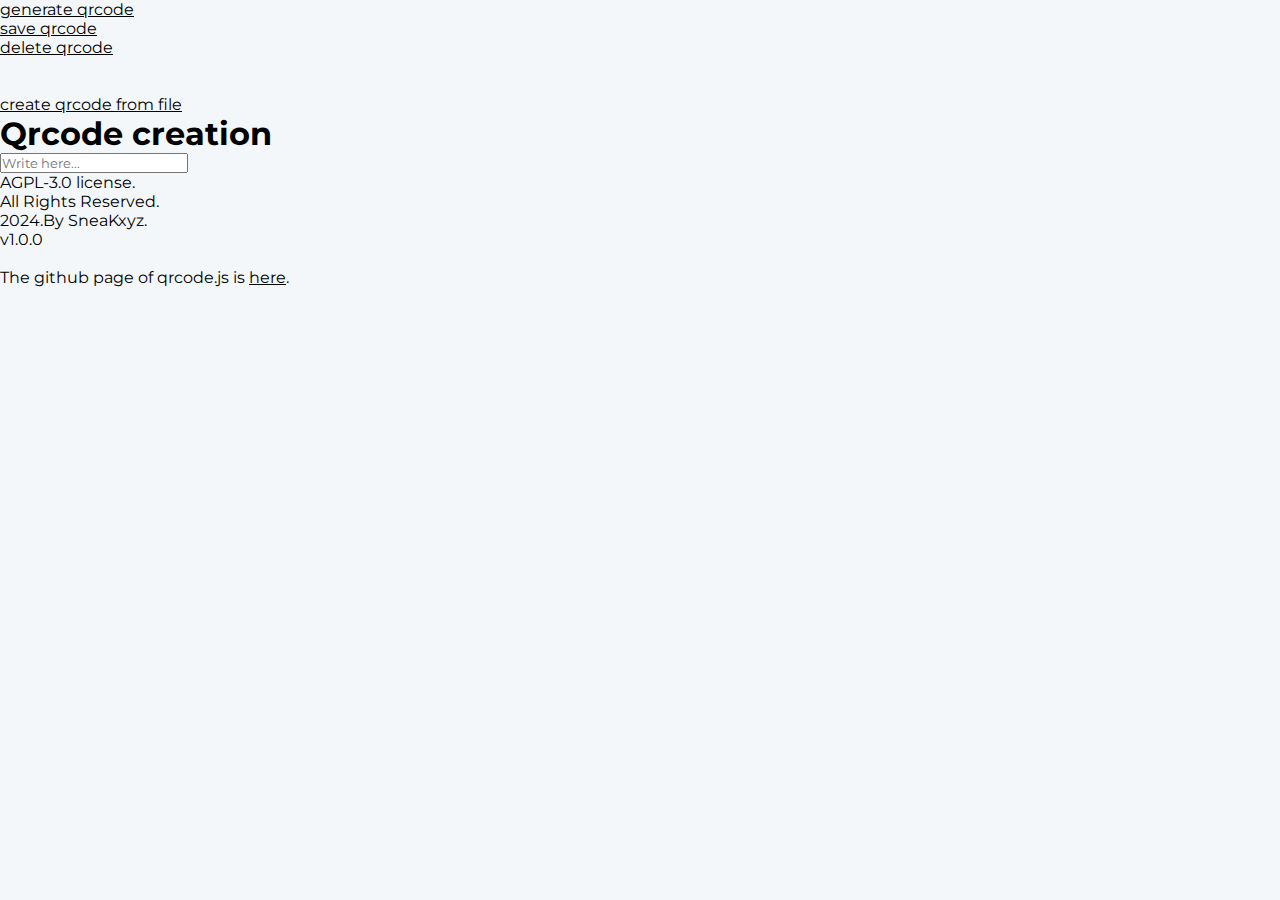
<file: sources/index.html>
<!DOCTYPE html>
<html lang="en">
  <head>
    <title>Qrcode Generator.By SneaKxyz</title>
    <meta charset="utf-8" name="viewport" content="width=device-width, initial-scale=1.0">
    <link rel="stylesheet" type="text/css" href="./css/style.css">
    <script src="./js/qrcode.js"></script>
    <script src="./js/script.js"></script>
  </head>

  <body>
    <main>
      <div class="qrcode_panel">
        <div class="side_menu_left">
          <section>
            <dl>
              <dt>
                <a href="#" id="generateQRLink">generate qrcode</a>
              </dt>
              <dt><a href="#" id="saveQrLink" class="disabled">save qrcode</a></dt>
              <dt><a href="#" id="removeInputLink" class="disabled">delete qrcode</a></dt>
              <br>
              <br>
              <dt>
                <a  href="#" id="fileSelectorLink">create qrcode from file</a>
                <input type="file" id="hiddenFileInput" style="display: none;">
              </dt>
            </dl>
          </section>
        </div>


        <div class="content">
          <div class="qrcode_frame">
            <section>
              <h1>Qrcode creation</h1>
    
              <div id="qrcode"></div>
    
            </section>
          </div>

          <div class="input">
            <section>
              <input type="text" id="fileNameDisplayInput" placeholder="Write here..." spellcheck="false">
            </section>
          </div>
        </div>

      </div>
    </main>

    <footer>
      <div class="credits">
        <p>AGPL-3.0 license.</p>
        <p>All Rights Reserved.</p>
        <p>2024.By SneaKxyz.</p>
        <p>v1.0.0</p>
        <br>
        <p>The github page of qrcode.js is <a href="https://github.com/davidshimjs/qrcodejs" target="_blank">here</a>.</p>
      </div>
    </footer>
  </body>
</html>
</file>
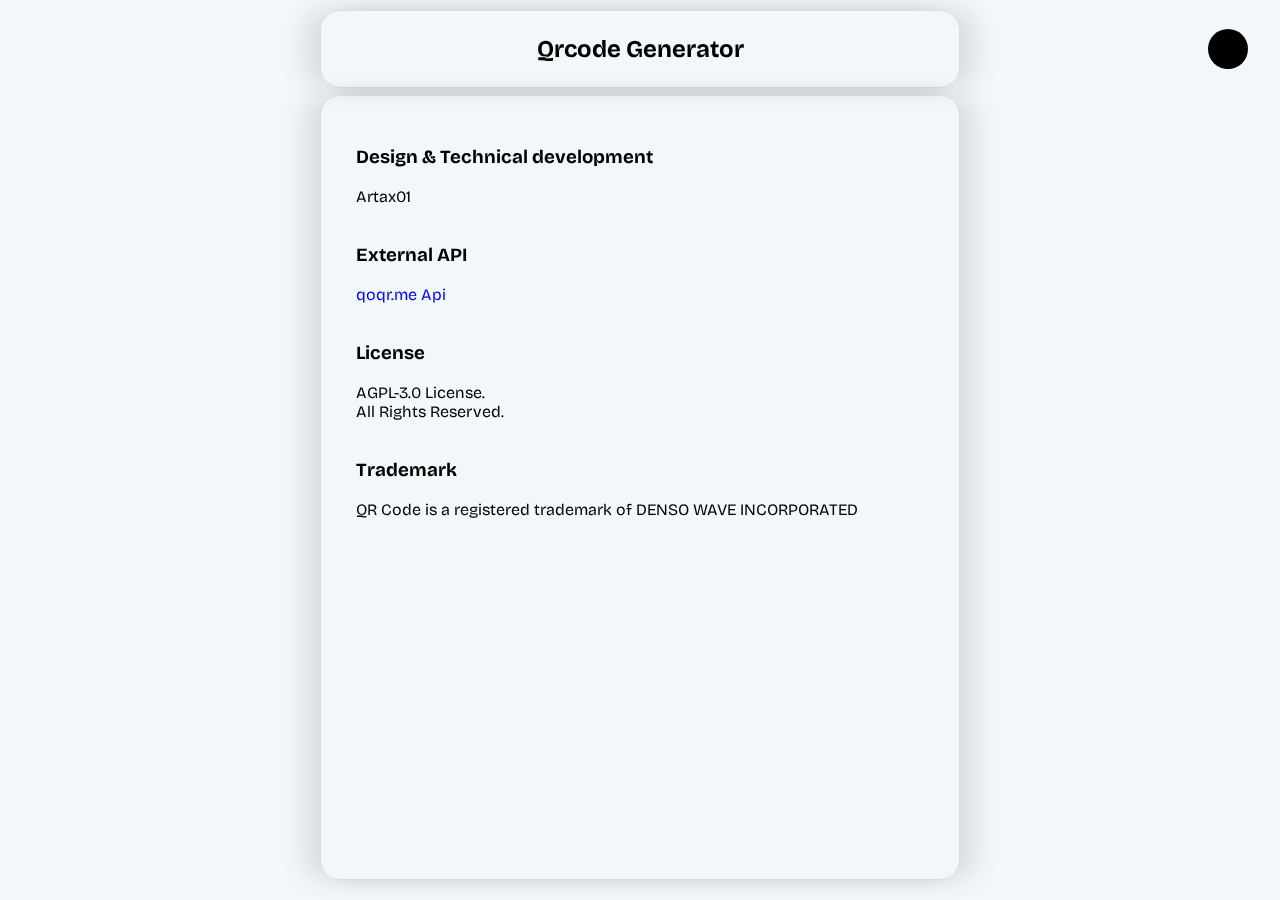
<file: sources/html/credits.html>
<!DOCTYPE html>
<html lang="en">

<head>
  <meta charset="utf-8">
  <meta name="viewport" content="width=device-width, initial-scale=1.0">
  <link rel="shortcut icon" href="../favicon.ico" type="image/x-icon">
  <link rel="stylesheet" type="text/css" href="../styles/style.css">
  <script src="../scripts/sideMenu.js"></script>
  <title>Qr-Gen.xyz - Generate qrcode.</title>
</head>

<body>
<div class="global_header">
  <!-- Navbar -->
  <div class="navbar">
    <h1><a href="../../index.html" title="Home">Qrcode Generator</a></h1>

    <div></div>
  </div>
  <!-- Burger-Menu -->
  <div id="burger-menu" title="Open Menu">
    <span></span>
  </div>
</div>

<div id="global_feed">
  <div class="text_zone">
    <h3>Design & Technical development</h3>
    <br>
    <p>Artax01</p>
    <br>
    <br>
    <h3>External API</h3>
    <br>
    <p><a href="https://goqr.me/api/">qoqr.me Api</a></p>
    <br>
    <br>
    <h3>License</h3>
    <br>
    <p>AGPL-3.0 License.</p>
    <p>All Rights Reserved.</p>
    <br>
    <br>
    <h3>Trademark</h3>
    <br>
    <p>QR Code is a registered trademark of DENSO WAVE INCORPORATED</p>
  </div>
</div>

<div class="global_menu">
  <div id="blur" class="blur"></div>

  <nav id="side_menu">
    <!-- dark mode btn -->
    <div class="darkMode" id="darkMode" title="Change Color">
      <svg xmlns="http://www.w3.org/2000/svg" fill="none" viewBox="0 0 24 24" stroke-width="1.5" stroke="currentColor" class="size-6 darkMode_icon"><path stroke-linecap="round" stroke-linejoin="round" d="M12 3v2.25m6.364.386-1.591 1.591M21 12h-2.25m-.386 6.364-1.591-1.591M12 18.75V21m-4.773-4.227-1.591 1.591M5.25 12H3m4.227-4.773L5.636 5.636M15.75 12a3.75 3.75 0 1 1-7.5 0 3.75 3.75 0 0 1 7.5 0Z" /></svg>
    </div>
    <!-- language btn -->
    <div id="languageBtn" title="Change Language">
      <p id="languageIcon">🇫🇷</p>
    </div>

    <div class="nav_info">
      <a href="../../index.html">Home</a>
      <a href="https://github.com/Artax01" target="_blank" id="creator">@Artax01</a>
      <a href="https://github.com/Artax01/qrcode-generator-website" target="_blank">Github Project</a>
      <a href="./credits.html">Credits</a>
    </div>
  </nav>
</div>

</body>
</html>
</file>
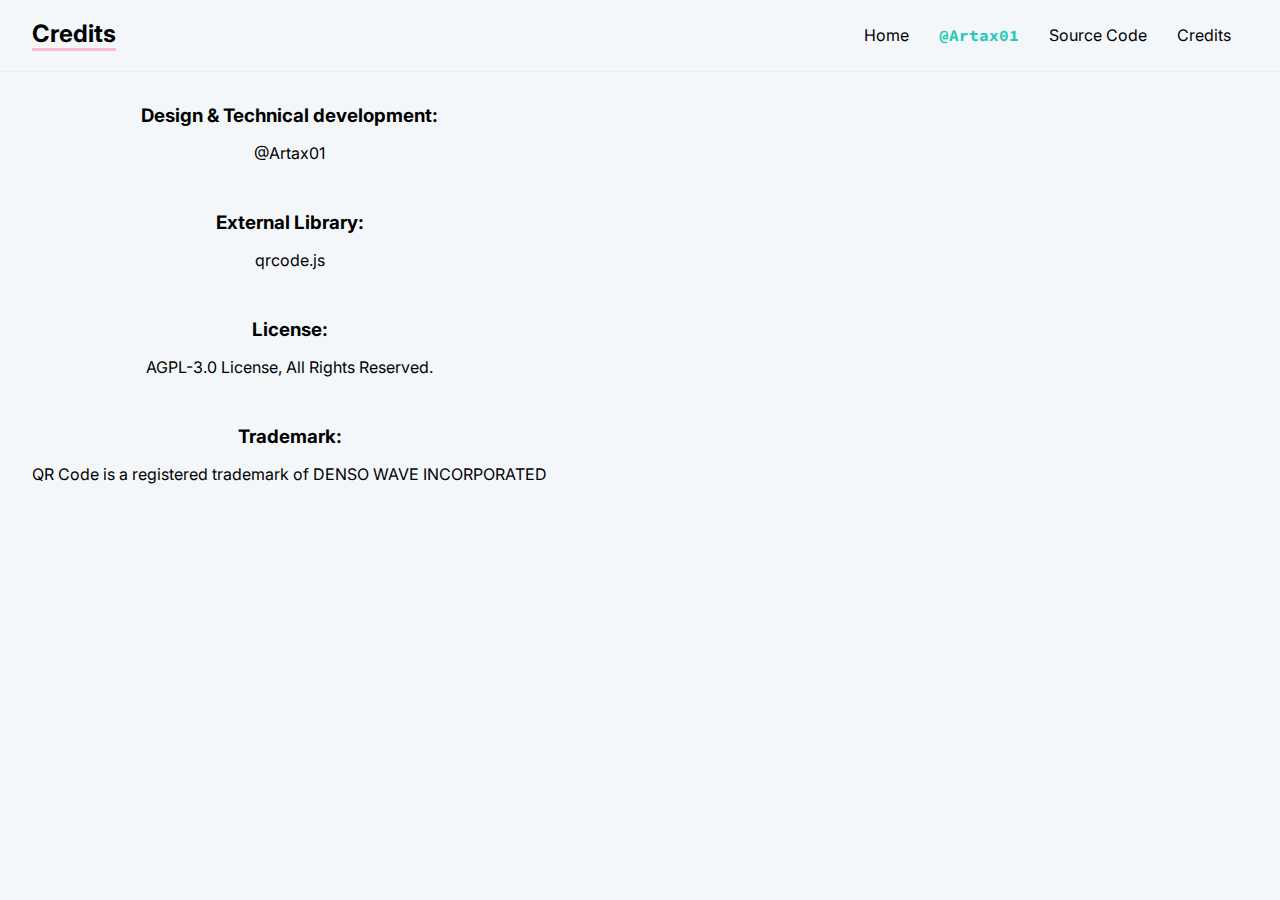
<file: src/pages/credits.html>
<!DOCTYPE html>
<html lang="en">

<head>
    <meta charset="utf-8">
    <meta name="viewport" content="width=device-width, height=device-height, user-scalable=no, initial-scale=1.0, maximum-scale=1.0, minimum-scale=1.0">
    <meta http-equiv="cleartype" content="on">
    <title>Generate qrcode - Credits</title>
    <link rel="shortcut icon" type="image/jpeg" href="../assets/favicon.png">
    <!-- android -->
    <meta name="mobile-web-app-capable" content="yes">
    <link rel="apple-touch-icon" href="./src/assets/favicon.png">
    <meta name="apple-mobile-web-app-capable" content="yes">
    <meta name="apple-mobile-web-app-title" content="Qrcode">
    <meta name="apple-mobile-web-app-status-bar-style" content="black-translucent">
    <link rel="apple-touch-startup-image" href="../assets/favicon.png">
    <!-- styles -->
    <link rel="stylesheet" type="text/css" href="../styles/style.css">
</head>

<body>
<div id="global_header">
    <div class="navbar">
        <h1 class="unselectable">
            <a href="../../index.html" title="Home">Credits</a>
            <span></span>
        </h1>

        <div></div>

        <div id="navbar_links">
            <div class="_container burgerMenu">
                <div id="burger-menu" title="Open Menu">
                    <span></span>
                
                    <ul>
                        <li><a href="../../index.html" class="unselectable" title="Go Home">Home</a></li>
                        <li><a href="https://github.com/Artax01" class="unselectable" target="_blank" id="creator" title="See on github">@Artax01</a></li>
                        <li><a href="https://github.com/Artax01/qrcode-generator-website" class="unselectable" target="_blank" title="See Project">Source Code</a></li>
                        <li><a href="./credits.html" class="unselectable" title="Show Credits">Credits</a></li>
                    </ul>
                </div>
            </div>

            <!-- <div class="_container connexion">
                <div id="connexionBtn" title="Connexion">
                    <a href="#" class="unselectable">Connexion</a>
                </div>
            </div> -->
        </div>
    </div>
</div>

<div id="global_feed">
  <div style="display: flex; flex-direction: column; gap: 3rem; padding: 2rem 2rem 0 2rem;">
    <div style="display: flex; flex-direction: column; gap: 1rem; align-items: center; text-align: center;">
        <h3>Design & Technical development: </h3>
        <p>@Artax01</p>
    </div>
    <div style="display: flex; flex-direction: column; gap: 1rem; align-items: center; text-align: center;">
        <h3>External Library: </h3>
        <p>qrcode.js</p>
    </div>
    <div style="display: flex; flex-direction: column; gap: 1rem; align-items: center; text-align: center;">
        <h3>License: </h3>
        <p>AGPL-3.0 License, All Rights Reserved.</p>
    </div>
    <div style="display: flex; flex-direction: column; gap: 1rem; align-items: center; text-align: center;">
        <h3>Trademark: </h3>
        <p>QR Code is a registered trademark of DENSO WAVE INCORPORATED</p>
    </div>
  </div>
</div>

<div class="global_menu">
    <div id="blur" class="blur"></div>

    <nav id="side_menu">
        <div class="nav_header">
            <p class="nav_header_title">Hello User !</p>
            <div id="languageBtn" title="Change Language">
                <p id="languageIcon" class="unselectable">🇫🇷</p>
            </div>
            <div class="nav_header_stats">                  
                <div class="stats_items_container">
                    <div>
                        <svg xmlns="http://www.w3.org/2000/svg" fill="none" viewBox="0 0 24 24" stroke-width="1.5" stroke="currentColor" class="size-6"><path stroke-linecap="round" stroke-linejoin="round" d="M21.75 17.25v-.228a4.5 4.5 0 0 0-.12-1.03l-2.268-9.64a3.375 3.375 0 0 0-3.285-2.602H7.923a3.375 3.375 0 0 0-3.285 2.602l-2.268 9.64a4.5 4.5 0 0 0-.12 1.03v.228m19.5 0a3 3 0 0 1-3 3H5.25a3 3 0 0 1-3-3m19.5 0a3 3 0 0 0-3-3H5.25a3 3 0 0 0-3 3m16.5 0h.008v.008h-.008v-.008Zm-3 0h.008v.008h-.008v-.008Z" /></svg>
                        <div class="stats_item">
                            <p id="stats_counter" class="stats_num unselectable">0</p>
                            <p class="stats_desc unselectable">generated</p>
                        </div>
                    </div>
                    <div>
                        <svg xmlns="http://www.w3.org/2000/svg" fill="none" viewBox="0 0 24 24" stroke-width="1.5" stroke="currentColor" class="size-6"><path stroke-linecap="round" stroke-linejoin="round" d="M3 16.5v2.25A2.25 2.25 0 0 0 5.25 21h13.5A2.25 2.25 0 0 0 21 18.75V16.5M16.5 12 12 16.5m0 0L7.5 12m4.5 4.5V3" /></svg>                          
                        <div class="stats_item">
                            <p id="stats_download" class="stats_num unselectable">0</p>
                            <p class="stats_desc unselectable">downloaded</p>
                        </div>
                    </div>
                </div>
            </div>
        </div>

        <div class="nav_info">
            <div class="nav_info_container" title="Home">
                <svg xmlns="http://www.w3.org/2000/svg" fill="none" viewBox="0 0 24 24" stroke-width="1.5" stroke="currentColor" class="size-6"><path stroke-linecap="round" stroke-linejoin="round" d="m2.25 12 8.954-8.955c.44-.439 1.152-.439 1.591 0L21.75 12M4.5 9.75v10.125c0 .621.504 1.125 1.125 1.125H9.75v-4.875c0-.621.504-1.125 1.125-1.125h2.25c.621 0 1.125.504 1.125 1.125V21h4.125c.621 0 1.125-.504 1.125-1.125V9.75M8.25 21h8.25" /></svg> 
                <a href="../../index.html">Home</a>
            </div>
            <div class="nav_info_container">
                <svg xmlns="http://www.w3.org/2000/svg" fill="none" viewBox="0 0 24 24" stroke-width="1.5" stroke="currentColor" class="size-6"><path stroke-linecap="round" stroke-linejoin="round" d="M19.5 14.25v-2.625a3.375 3.375 0 0 0-3.375-3.375h-1.5A1.125 1.125 0 0 1 13.5 7.125v-1.5a3.375 3.375 0 0 0-3.375-3.375H8.25m0 12.75h7.5m-7.5 3H12M10.5 2.25H5.625c-.621 0-1.125.504-1.125 1.125v17.25c0 .621.504 1.125 1.125 1.125h12.75c.621 0 1.125-.504 1.125-1.125V11.25a9 9 0 0 0-9-9Z" /></svg>
                <a href="./docs.html">Documentation</a>
            </div>
            <div class="nav_info_container">
                <svg xmlns="http://www.w3.org/2000/svg" fill="none" viewBox="0 0 24 24" stroke-width="1.5" stroke="currentColor" class="size-6"><path stroke-linecap="round" stroke-linejoin="round" d="M3.75 4.875c0-.621.504-1.125 1.125-1.125h4.5c.621 0 1.125.504 1.125 1.125v4.5c0 .621-.504 1.125-1.125 1.125h-4.5A1.125 1.125 0 0 1 3.75 9.375v-4.5ZM3.75 14.625c0-.621.504-1.125 1.125-1.125h4.5c.621 0 1.125.504 1.125 1.125v4.5c0 .621-.504 1.125-1.125 1.125h-4.5a1.125 1.125 0 0 1-1.125-1.125v-4.5ZM13.5 4.875c0-.621.504-1.125 1.125-1.125h4.5c.621 0 1.125.504 1.125 1.125v4.5c0 .621-.504 1.125-1.125 1.125h-4.5A1.125 1.125 0 0 1 13.5 9.375v-4.5Z" /><path stroke-linecap="round" stroke-linejoin="round" d="M6.75 6.75h.75v.75h-.75v-.75ZM6.75 16.5h.75v.75h-.75v-.75ZM16.5 6.75h.75v.75h-.75v-.75ZM13.5 13.5h.75v.75h-.75v-.75ZM13.5 19.5h.75v.75h-.75v-.75ZM19.5 13.5h.75v.75h-.75v-.75ZM19.5 19.5h.75v.75h-.75v-.75ZM16.5 16.5h.75v.75h-.75v-.75Z" /></svg>
                 <a>My QRCode</a> 
            </div>
            <div class="nav_info_container">
                <svg xmlns="http://www.w3.org/2000/svg" fill="none" viewBox="0 0 24 24" stroke-width="1.5" stroke="currentColor" class="size-6"><path stroke-linecap="round" stroke-linejoin="round" d="M14.25 9.75 16.5 12l-2.25 2.25m-4.5 0L7.5 12l2.25-2.25M6 20.25h12A2.25 2.25 0 0 0 20.25 18V6A2.25 2.25 0 0 0 18 3.75H6A2.25 2.25 0 0 0 3.75 6v12A2.25 2.25 0 0 0 6 20.25Z" /></svg>                  
                <a href="https://github.com/Artax01/qrcode-generator-website" class="unselectable" target="_blank" title="See Project">Source Code</a>
            </div>
            <div class="nav_info_container">
                <svg xmlns="http://www.w3.org/2000/svg" fill="none" viewBox="0 0 24 24" stroke-width="1.5" stroke="currentColor" class="size-6"><path stroke-linecap="round" stroke-linejoin="round" d="m11.25 11.25.041-.02a.75.75 0 0 1 1.063.852l-.708 2.836a.75.75 0 0 0 1.063.853l.041-.021M21 12a9 9 0 1 1-18 0 9 9 0 0 1 18 0Zm-9-3.75h.008v.008H12V8.25Z" /></svg>                  
                <a href="./src/pages/credits.html" class="unselectable" title="Show Credits">Credits</a>
            </div>
            <div class="nav_info_container">
                <hr>
            </div>
            <div class="nav_info_container">
                <svg xmlns="http://www.w3.org/2000/svg" fill="none" viewBox="0 0 24 24" stroke-width="1.5" stroke="currentColor" class="size-6"><path stroke-linecap="round" stroke-linejoin="round" d="M13.5 6H5.25A2.25 2.25 0 0 0 3 8.25v10.5A2.25 2.25 0 0 0 5.25 21h10.5A2.25 2.25 0 0 0 18 18.75V10.5m-10.5 6L21 3m0 0h-5.25M21 3v5.25" /></svg>                  
                <a href="https://github.com/Artax01" class="unselectable" target="_blank" id="creator">@Artax01</a>
            </div>
        </div>
  </nav>
</div>

<!-- scripts -->
<script src="../scripts/root.js"></script>

</body>
</html>
</file>
<file: sources/css/style.css>
@import url('https://fonts.googleapis.com/css2?family=Montserrat:ital,wght@0,100..900;1,100..900&display=swap');
@import url('https://fonts.googleapis.com/css2?family=Source+Code+Pro:ital,wght@0,200..900;1,200..900&display=swap');





/* ################################################################## */





*, *::before, *::after {
  box-sizing: border-box;
  margin: 0;
  padding: 0;
  color: var(--text-color);
  font-family: var(--font);
  transition: background 0.3s ease-in-out;
}

html, body {
  min-width: 265px;
  min-height: 775px;
  overflow-y: hidden;
  overflow-x: hidden;
}

body {
  background: var(--bg-1);
  max-height: 100vh;
  -webkit-animation: fadein 2s; /* Safari, Chrome and Opera > 12.1 */
    -moz-animation: fadein 2s; /* Firefox < 16 */
      -ms-animation: fadein 2s; /* Internet Explorer */
        -o-animation: fadein 2s; /* Opera < 12.1 */
          animation: fadein 2s;
}





/* ################################################################## */





:root {
  --font: "Montserrat", sans-serif !important;
  --font-code: "Source Code Pro", sans-serif !important;

  --text-color: #000; /* main text color */
  --text-color-2: #F3F7FA;
  --light-dark: rgba(0,0,0,.3); /* light dark color */

  --bg-1: #F3F7FA; /* main background */
  --bg-2: #fff; /* second background */
  --bg-3: #000; /* burger menu background */
  --bg-blur: var(--light-dark);

  --spacing-7: 7px;
  --spacing-10: 10px;
  --spacing-15: 15px;

  --border: #E3ECF2; /* main border */
  --border-2: rgba(183, 195, 210, 0.5); /* message input focus */
  --border-3: rgba(183, 195, 210, 0.75); /* message input focus border */
  --burger-menu-line: #fff;

  --selected-border-color:rgba(0,0,0,.25);
  --special-text: rgb(40, 200, 184); /* code text color */
  --special-text-hover: rgb(36, 175, 161); /* hover code text color */
  --light-soft-shadow: rgba(255,255,255,0.10) 0px 5px 30px; /* light soft shadow */
  --dark-soft-shadow: var(--light-dark) 0px 5px 30px; /* dark soft shadow */

  /* ---------CONSTANT---------- */
  --scrollbar-color: #000;
  --selection-color: hsla(340, 100%, 75%, 0.5);
  --send-button: #007bff;
  --send-button-hover: #0056b3;
}

.dark_theme {
  --text-color: #F3F7FA; /* main text color */
  --text-color-2: #000;
  --light-dark: var(--border); /* light dark color (invert) */

  --bg-1: #100F14; /* main background */
  --bg-2: #1C1B20; /* second background */
  --bg-3: rgba(255,255,255,1); /* burger menu background */
  --bg-blur: rgba(255,255,255,.3);

  --border: rgba(183, 195, 210, 0.4); /* dark border  */
  --border-2: #333237; /* light border */
  --burger-menu-line: #000;

  --selected-border-color:rgba(255,255,255,.75);
  --special-text: turquoise; /* code text color */
  --special-text-hover: rgb(49, 145, 136); /* hover code text color */
  --light-soft-shadow: rgba(255,255,255,.06) 0px 5px 30px; /* dark soft shadow (invert) */
  --dark-soft-shadow: rgba(255,255,255,0.1) 0px 5px 30px; /* light soft shadow (invert) */
}





/* ################################################################## */





.row_container {
  display: flex;
  flex-direction: row;
  width: 100%;
}








.global_header {
  display: flex;
  padding: var(--spacing-10);
}

.navbar, #main {
  max-width: 50% !important;
  margin-left: auto !important;
  margin-right: auto !important;
}





/* ################################################################## */





/* ###################################################### */
/* ##  ##   ##  ####  ##     ## #####   ####  #####    ## */
/* ##  ###  ## ##  ##  ##   ##  ##  ## ##  ## ##  ##   ## */
/* ##  ## # ## ######   ## ##   #####  ###### #####    ## */
/* ##  ##  ### ##  ##    ###    ##  ## ##  ## ##  ##   ## */
/* ##  ##   ## ##  ##     #     #####  ##  ## ##   ##  ## */
/* ###################################################### */





/* ################################################################## */





.navbar {
  position: fixed;
  display: flex;
  left: 0;
  right: 0;
  width: 100%;
  margin-left: auto;
  margin-right: auto;
  max-width: 95%;
  padding: 1.5rem 2rem;
  align-items: center;
  justify-content: center;
  border: var(--border-2) solid 1px;
  border-radius: 20px;
  background: none;
  box-shadow: var(--dark-soft-shadow);
  transition: .3s;
}

.navbar h1 {
  background: transparent;
  margin-left: 0;
  transition: 0.3s ease;
  font-size: x-large;
}

.navbar h1 a {
  text-decoration: none;
}


#burger-menu {
  display: flex;
  position: fixed;
  top: 1.8rem;
  right: 2rem;
  width: 2.5rem;
  height: 2.5rem;
  background: var(--bg-3);
  border-radius: 40px;
  cursor: pointer;
  z-index: 5000;
}

#burger-menu span {
  display: block;
  position: absolute;
  top: 50%;
  left: 0.75rem;
  width: 1rem;
  height: 0.125rem;
  background: var(--burger-menu-line);
  border-radius: 100px;
  transition: .3s ease-in-out;
}

#burger-menu span::before, #burger-menu span::after {
  content: '';
  position: absolute;
  width: 100%;
  height: 100%;
  border-radius: 100px;
  background: var(--burger-menu-line);
  transition: .3s ease-in-out;
}

#burger-menu span::before {
  transform: translateY(-5px);
}

#burger-menu span::after {
  transform: translateY(5px);
}

/* APRES AVOIR CLICKÉ (ANIMATION) */

#burger-menu:hover {
  background: var(--selected-border-color);
}

#burger-menu.active span {
  background: transparent;
}

#burger-menu.active span::before {
  transform: translateX(-2px) translateY(0px) rotateZ(45deg);
  width: 125%;
}

#burger-menu.active span::after {
  transform: translateX(-2px) translateY(0px) rotateZ(-45deg);
  width: 125%;
}





/* ################################################################## */





.search {
  position: fixed;
  display: flex;
  bottom: var(--spacing-15);
  left: 0;
  right: 0;
  width: 100%;
  padding: 7px 10px;
  margin-left: auto;
  margin-right: auto;
  max-width: 44%;
  align-items: center;
  gap: var(--spacing-10);
  border: var(--border-2) solid 1px;
  border-radius: 40px;
  background:  none;
  box-shadow: var(--dark-soft-shadow);
  backdrop-filter: blur(30px);
  -webkit-backdrop-filter: blur(30px);
  transition: .3s;
  transform: scale(1.15);
}

.file-select-btn {
  border: none;
  background: none;
  cursor: pointer;
}

.file-select-btn svg {
  height: 22px;
  margin-left: 5px;
  background: transparent;
  transition: .2s;
}

.file-select-btn svg:hover {
  transform: scale(0.90);
}

.message-input {
  padding: var(--spacing-10);
  width: 100%;
  border-radius: var(--spacing-15);
  text-decoration: none;
  border: 1px solid var(--border);
  background: none;
  transition: .3s;
}

.message-input:focus {
  border-color: var(--border-3);
  outline: none;
}

.send-btn {
  display: flex;
  align-items: center;
  height: 34px;
  padding: 0 var(--spacing-15);
  border-radius: var(--spacing-15);
  border: none;
  color: var(--static-neutral);
  background-color: var(--send-button);
  box-shadow: var(--dark-soft-shadow);
  cursor: pointer;
}

.send-btn:hover {
  background-color: var(--send-button-hover);
}

.send-btn img {
  background: transparent;
  height: var(--spacing-15);
  filter: invert();
}





/* ################################################################## */





#main {
  position: fixed;
  display: flex;
  top: calc(85px + var(--spacing-15));
  left: 0;
  right: 0;
  width: 100%;
  height: calc(100% - 20px - 78px - 63px - 30px);
  padding: 20px;
  margin-left: auto;
  margin-right: auto;
  max-width: 95%;
  align-content: center;
  flex-direction: column;
  justify-content: center;
  border-radius: 20px;
  border: var(--border-2) solid 1px;
  background: none;
  overflow-y: scroll;
  box-shadow: var(--dark-soft-shadow);
  transition: .3s;
}

#main.active {
  justify-content: normal;
}

#tagContainer {
  display: flex;
  flex-direction: row;
  margin: var(--spacing-15) var(--spacing-10);
  margin-bottom: 0;
  gap: var(--spacing-10	);
  font-size: 13px;
  font-weight: 500;
  transition: .3s;
  transform: scale(0);
}

#tagContainer.visible {
  transform: scale(1);
}

#versionTag, #githubTag, #latestTag {
  padding: 5px var(--spacing-10);
  height: fit-content;
  width: fit-content;
  border-radius: 20px;
  color: var(--light-dark);
  border: var(--text-color-2) solid 3px;
  outline: var(--light-dark) solid 1px;
  align-content: center;
  box-shadow: var(--dark-soft-shadow);
  transition: .3s;
}

#versionTag {
  background: yellowgreen;
}

#githubTag {
  background: #42DAC1;
}

#latestTag {
  background: #d7a2b2;
}

.status-msg {
  display: flex;
  flex-direction: column;
  text-align: center;
  margin: 0 10%;
  padding: var(--spacing-15);
  gap: var(--spacing-7);
  opacity: 0.45;
  transition: .3s;
}

.status-msg.active {
  text-align: left;
  opacity: 1;
  font-weight: 700;
  font-size: 24px;
  margin-left: 5px;
  transform: translateY(0px);
  transition: .3s ease-in-out;
}





/* ################################################################## */





/* ###################################### */
/* ##    #####  ####  #####   #####    ## */
/* ##   ##     ##  ## ##  ##  ##  ##   ## */
/* ##  ##      ###### #####   ##   ##  ## */
/* ##  ##      ##  ## ##  ##  ##  ##   ## */
/* ##    ##### ##  ## ##   ## #####    ## */
/* ###################################### */





/* ################################################################## */





.card-container {
  visibility: hidden;
  display: flex;
  flex-direction: column;
  margin: var(--spacing-10);
  gap: var(--spacing-10);
  opacity: 0;
  transition: .2s;
}

.card-container.visible {
  visibility: visible;
  transform: translateY(-4px);
  opacity: 1;
  transition: .2s;
}

.card {
  display: flex;
  flex-direction: row;
  padding: 0 .5rem;
  border: 1px solid var(--border);
  border-radius: 15px;
  gap: 20px;
  background: var(--bg-2);
  box-shadow: var(--light-soft-shadow);
  transform: scale(0);
  transition: .3s;
}

.card.visible {
  transform: scale(1);
}

.qrcode {
  padding: var(--spacing-10);
  cursor: pointer;
}

.qrcode canvas {
  display: none;
}

.qrcode img {
  height: 50px;
  width: 50px;
}

.qrcode_info {
  width: 100%;
  padding-top: 5px;
  background: transparent;
  text-overflow: ellipsis;
  overflow: hidden;
}

.qrcode_info p {
  background: transparent;
}

#name {
  text-overflow: ellipsis;
  overflow: hidden;
}

#size {
  font-weight: bold;
}

#date_time {
  font-size: 15px;
  font-family: var(--font-code);
  opacity: 0.75;
}

.optionsBtn {
  display: flex;
  margin-left: var(--spacing-10);
  align-items: center;
}

.optionsBtn svg {
  height: 20px;
  margin: var(--spacing-10);
  background: transparent;
  cursor: pointer;
  transition: .2s;
}

.optionsBtn svg:hover {
  transform: scale(0.90);
}

.trash_icon:hover {
  box-shadow: rgba(255,0,0,.35) 0px 5px 30px;
}





/* ################################################################## */





/* ################################################################## */
/* ##  ###   ### ###### ##   ## ##   ##    ######  ###### #####    ## */
/* ##  ## # # ## ##     ###  ## ##   ##        ##  ##    ##    ##  ## */
/* ##  ## ### ## ###### ## # ## ##   ##      ##   ##    ###     #  ## */
/* ##  ##     ## ##     ##  ### ##   ##     ##    ##    ##     ##  ## */
/* ##  ##     ## ###### ##   ##  #####     ##      ###### #####    ## */
/* ################################################################## */





/* ################################################################## */





.optMenu {
  position: fixed;
  width: 100%;
  height: 100%;
  bottom: 0;
  left: 0;
  padding: 35px;
  padding-top: 100px;
  max-width: 25%;
  margin-left: auto;
  margin-right: auto;
  background: transparent;
  overflow-x: hidden;
  overflow-y: hidden;
  transform: scale(0);
  transition: .3s;
}

.optMenu.active {
  transform: scale(1);
}

.optForeground {
  position: relative;
  width: 100%;
  height: calc(100% - 60px);
  padding: var(--spacing-10);
  border: var(--border-2) solid 1px;
  border-radius: 20px;
  background: none;
  box-shadow: var(--dark-soft-shadow);
  backdrop-filter: blur(20px);
  -webkit-backdrop-filter: blur(20px);
  z-index: 1;
  transition: .3s;
}

.optTitle {
  display: flex;
  position: relative;
  width: 100%;
  top: 0;
  right: 0;
  margin: var(--spacing-15);
  background: none;
  transition: .2s;
  z-index: 2;
  justify-content: space-around;
}

.optTitle svg {
  height: 23px;
  border-radius: 20px;
  transform: scale(1.25);
  border: var(--border) solid 1px;
  cursor: pointer;
  transition: .2s;
}

.optImage {
  display: flex;
  justify-content: center;
}

#optName, #optDate {
  position: relative;
  display: flex;
  bottom: 0;
  left: 0;
  justify-content: center;
}












.blur {
  position: absolute;
  top: 0;
  right: 0;
  height: 0;
  width: 0;
  background: var(--bg-blur);
  backdrop-filter: blur(10px);
  -webkit-backdrop-filter: blur(10px);
  transform: translateX(100vw);
  z-index: 100;
}

.blur.active {
  height: 100%;
  width: 100%;
  transform: translateX(0);
}

nav {
  position: fixed;
  display: flex;
  top: 0;
  right: 0;
  max-width: 590px;
  width: 100%;
  height: 100dvh;
  flex-direction: column;
  justify-content: center;
  background: var(--bg-1);
  box-shadow: var(--dark-soft-shadow);
  transform: translateX(150vw);
  transition: .4s;
  z-index: 100;
}

nav.active {
  position: fixed;
  transform: translateX(0);
}

nav a, nav p, nav center {
  background: none;
}

.nav_info {
  display: flex;
  width: 100%;
  padding: 0 50px 0 100px;
  font-size: xx-large;
  font-weight: bold;
  flex-direction: column;
  background: none;
}

.nav_info a {
  text-decoration: none;
  color: var(--text-color);
  margin-bottom: 2rem;
  transition: .3s;
}

.nav_info a:hover {
  color: var(--selected-border-color);
}

#creator {
  font-family: var(--font-code);
  color: var(--special-text);
  transition: .3s;
}

#creator:hover {
  color: var(--special-text-hover);
}

.year_production {
  padding: 0 50px 0 100px;
  background: none;
  font-size: medium;
  font-style: italic;
}


.darkMode, .old_ui {
  position: absolute;
  top: 1.8rem;
  right: 5.5rem;
  height: 2.5rem;
  width: 2.5rem;
  margin-right: .8rem;
  background: var(--bg-3);
  border: none;
  border-radius: 9999px;
  z-index: 9999;
  align-content: center;
  cursor: pointer;
  transition: .3s;
}

.old_ui {
  margin-right: 4rem;
}

.darkMode:hover, .old_ui:hover {
  background: var(--selected-border-color);
}

.darkMode_icon, .old_ui_icon {
  height: 25px;
  margin-left: 7px;
  margin-top: 2px;
  background: transparent;
  filter: invert();
  transition: .3s;
}





/* ################################################################## */





.text_zone {
  margin-top: 5rem;
  margin-right: 10rem;
  margin-bottom: 5rem;
  margin-left: 10rem;
}

.text_zone a {
  color: blue;
  text-decoration: none;
}





/* ################################################################## */





/* CUSTOMISATION */

::-moz-selection {
  color: var(--static-neutral);
  background-color: var(--selection-color);
}

::selection {
  color: var(--static-neutral);
  background-color: var(--selection-color);
}


/* scrollbar total (background et cursor) */
::-webkit-scrollbar {
  width: 8px;
  background: transparent;
}

::-webkit-scrollbar-track {
  background: transparent
}

/* background */
::-webkit-scrollbar-track-piece {
  background: transparent;
  border-radius: 60px;
  margin-top: auto;
  margin-bottom: auto;
}

/* cursor */
::-webkit-scrollbar-thumb {
  background: var(--scrollbar-color);
  border-radius: 60px;
}





/* ################################################################## */





@keyframes fadein {
  from { opacity: 0; }
  to   { opacity: 1; }
}

@-moz-keyframes fadein {
  from { opacity: 0; }
  to   { opacity: 1; }
}

@-webkit-keyframes fadein {
  from { opacity: 0; }
  to   { opacity: 1; }
}

@-ms-keyframes fadein {
  from { opacity: 0; }
  to   { opacity: 1; }
}

@-o-keyframes fadein {
  from { opacity: 0; }
  to   { opacity: 1; }
}





/* ################################################################## */





/* RESPONSIVE */


@media only screen and (max-width: 1500px) {
  .optMenu {
    right: 0;
    padding-bottom: 10px;
    max-width: 40%;
    transform: translateX(0) translateY(150vh);
    z-index: 9999;
  }

  .optMenu.active {
    transform: translateY(0);
  }

  .optForeground {
    height: 100%;
  }
}

@media only screen and (max-width: 1200px) {
  .navbar, #main {
    max-width: 95% !important;
  }

  .search {
    max-width: 83% !important;
  }

  .optMenu {
    max-width: 60% !important;
  }
}

@media only screen and (max-width: 1024px){
  .navbar {
    justify-content: space-between;
  }

  .navbar h1 {
    margin-left: 1.5rem;
  }
    
  #burger-menu:hover {
    background: var(--selected-border-color);
  }

  .card-container {
    margin: var(--spacing-10);
  }

  .input-container {
    background: var(--bg-2);
  }

  .file-select-btn {
    margin-left: 0;
  }

  .darkMode {
    margin-right: 0;
  }

  .old_ui {
    margin-right: 3.5rem;
  }

  nav {
    max-width: 100%;
  }

  nav.active {
    margin-left: 0;
    width: 100%;
    border-right: none;
  }

  .nav_info {
    padding-left: 50px;
    font-size: x-large;
  }
  
  .year_production {
    padding-left: 50px;
  }

  .text_zone {
    margin-right: 2rem;
  }
}

@media only screen and (max-width: 800px) {
  .navbar {
    padding: 1rem 0;
  }
  
  .navbar h1 {
    width: 20px;
    font-size: large;
  }

  #main {
    padding: 3px;
  }

  .search {
    border-radius: 20px;
  }

  .text_zone {
    margin-left: calc(100% - 90%);
  }
}

@media only screen and (max-width: 750px) {
  .optMenu {
    padding: 35px 0 0 0;
    max-width: 100% !important;
  }

  .optForeground {
    background: var(--bg-2);
  }
}

@media only screen and (max-width: 385px) {
  .search {
    transform: scale(1.25);
    transition: .3s;
    max-width: calc(100% - 25%);
    border-radius: 20px;
  }
}

@media only screen and (max-width: 330px) {
  .optionsBtn {
    margin-left: var(--spacing-10);
  }

  .nav_info {
    padding-left: 30px;
    font-size: large;
  }

  .year_production {
    padding-left: 30px;
    font-size: medium;
  }
}





/* ################################################################## */
</file>
<file: sources/styles/style.css>
@import url('https://fonts.googleapis.com/css2?family=Bricolage+Grotesque:opsz,wght@12..96,200..800&display=swap');
@import url('https://fonts.googleapis.com/css2?family=Source+Code+Pro:ital,wght@0,200..900;1,200..900&display=swap');





/* ################################################################## */





*, *::before, *::after {
  box-sizing: border-box;
  margin: 0;
  padding: 0;
  color: var(--text-color);
  font-family: var(--font);
  transition: background 0.3s ease-in-out;
}

html, body {
  min-width: 265px;
  min-height: 775px;
  overflow-y: hidden;
  overflow-x: hidden;
}

body {
  background: var(--bg-1);
  max-height: 100vh;
  -webkit-animation: fadein 2s; /* Safari, Chrome and Opera > 12.1 */
    -moz-animation: fadein 2s; /* Firefox < 16 */
      -ms-animation: fadein 2s; /* Internet Explorer */
        -o-animation: fadein 2s; /* Opera < 12.1 */
          animation: fadein 2s;
}





/* ################################################################## */





/* ############################################ */
/* ##  #####     ######     ######   ######  ## */
/* ##  ##  ##   ##    ##   ##    ##    ##    ## */
/* ##  #####   ##      ## ##      ##   ##    ## */
/* ##  ##  ##   ##    ##   ##    ##    ##    ## */
/* ##  ##   ##   ######     ######     ##    ## */
/* ############################################ */





/* ################################################################## */





:root {
  --font: "Bricolage Grotesque", sans-serif !important;
  --font-code: "Source Code Pro", sans-serif !important;

  --text-color: #000; /* main text color */
  --text-color-2: #F3F7FA;
  --light-dark: rgba(0,0,0,.1); /* light dark color */

  --bg-1: #F3F7FA; /* main background */
  --bg-2: #fff; /* second background */
  --bg-3: #000; /* burger menu background */
  --bg-blur: var(--light-dark);

  --spacing-7: 7px;
  --spacing-10: 10px;
  --spacing-15: 15px;

  --border: #E3ECF2; /* main border */
  --border-2: rgba(183, 195, 210, 0.5); /* message input focus */
  --border-3: rgba(183, 195, 210, 0.75); /* message input focus border */
  --burger-menu-line: #000;

  --importBar-btn: invert(); /* invert color to see icon on buttons */
  --selected-border-color:rgba(0,0,0,.25);
  --special-text: rgb(40, 200, 184); /* code text color */
  --special-text-hover: rgb(36, 175, 161); /* hover code text color */
  --light-soft-shadow: rgba(255,255,255,0.10) 0px 5px 30px; /* light soft shadow */
  --dark-soft-shadow: var(--light-dark) 0px 5px 30px; /* dark soft shadow */

  /* ---------CONSTANT---------- */
  --scrollbar-color: #000;
  --selection-color: hsla(340, 100%, 75%, 0.5);
  --send-button: #007bff;
  --send-button-hover: #0056b3;
}

.dark_theme {
  --text-color: #F3F7FA; /* main text color */
  --text-color-2: #000;
  --light-dark: rgba(255,255,255,.03); /* light dark color (invert) */

  --bg-1: #121212; /* main background */
  --bg-2: #333333; /* second background */
  --bg-3: rgba(255,255,255,1); /* burger menu background */
  --bg-blur: rgba(255,255,255,.3);

  --border: rgba(183, 195, 210, 0.4); /* dark border  */
  --border-2: #333237; /* light border */
  --burger-menu-line: #fff;

  --importBar-btn: none; /* invert color to see icon on buttons */
  --selected-border-color:rgba(255,255,255,.75);
  --special-text: turquoise; /* code text color */
  --special-text-hover: rgb(49, 145, 136); /* hover code text color */
  --light-soft-shadow: rgba(255,255,255,.06) 0px 5px 30px; /* dark soft shadow (invert) */
  --dark-soft-shadow: rgba(255,255,255,0.1) 0px 5px 30px; /* light soft shadow (invert) */
}





/* ################################################################## */





.row_container {
  display: flex;
  flex-direction: row;
  width: 100%;
}

.global_header {
  display: flex;
  padding: var(--spacing-10);
}

.navbar, #qrcode, .text_zone {
  max-width: 50% !important;
  margin-left: auto !important;
  margin-right: auto !important;
}





/* ################################################################## */





/* ###################################################### */
/* ##  ##   ##  ####  ##     ## #####   ####  #####    ## */
/* ##  ###  ## ##  ##  ##   ##  ##  ## ##  ## ##  ##   ## */
/* ##  ## # ## ######   ## ##   #####  ###### #####    ## */
/* ##  ##  ### ##  ##    ###    ##  ## ##  ## ##  ##   ## */
/* ##  ##   ## ##  ##     #     #####  ##  ## ##   ##  ## */
/* ###################################################### */





/* ################################################################## */





.navbar {
  position: fixed;
  display: flex;
  left: 0;
  right: 0;
  width: 100%;
  margin-left: auto;
  margin-right: auto;
  max-width: 95%;
  padding: 1.5rem 2rem;
  align-items: center;
  justify-content: center;
  border: var(--border-2) solid 1px;
  border-radius: 20px;
  background: none;
  box-shadow: 1em 0 1.5em var(--light-dark), -1em 0 1.5em var(--light-dark);
  transition: .3s;
}

.navbar h1 {
  background: transparent;
  margin-left: 0;
  transition: 0.3s ease;
  font-size: x-large;
}

.navbar h1 a {
  text-decoration: none;
}


#burger-menu {
  display: flex;
  position: fixed;
  top: 1.8rem;
  right: 2rem;
  width: 2.5rem;
  height: 2.5rem;
  background: var(--bg-3);
  border-radius: 40px;
  cursor: pointer;
  z-index: 5000;
  transition: .3s;
}

#burger-menu span {
  display: block;
  position: absolute;
  top: 50%;
  left: 0.75rem;
  width: 1rem;
  height: 0.125rem;
  background: var(--burger-menu-line);
  border-radius: 100px;
  transition: .3s ease-in-out;
}

#burger-menu span::before, #burger-menu span::after {
  content: '';
  position: absolute;
  width: 100%;
  height: 100%;
  border-radius: 100px;
  background: var(--burger-menu-line);
  transition: .3s ease-in-out;
}

#burger-menu span::before {
  transform: translateY(-5px);
}

#burger-menu span::after {
  transform: translateY(5px);
}

/* APRES AVOIR CLICKÉ (ANIMATION) */

/* #burger-menu:hover {
  background: var(--selected-border-color);
} */

#burger-menu.active span {
  background: transparent;
}

#burger-menu.active span::before {
  transform: translateX(-2px) translateY(0px) rotateZ(45deg);
  width: 125%;
}

#burger-menu.active span::after {
  transform: translateX(-2px) translateY(0px) rotateZ(-45deg);
  width: 125%;
}





/* ################################################################## */





.search {
  position: fixed;
  display: flex;
  bottom: var(--spacing-15);
  left: 0;
  right: 0;
  width: 100%;
  padding: 7px var(--spacing-10);
  margin-left: auto;
  margin-right: auto;
  max-width: 44%;
  align-items: center;
  gap: var(--spacing-10);
  border: var(--border-2) solid 1px;
  border-radius: 20px;
  background:  none;
  box-shadow: 1em 0 1.5em var(--light-dark), -1em 0 1.5em var(--light-dark);
  backdrop-filter: blur(30px);
  -webkit-backdrop-filter: blur(30px);
  transition: .3s;
  transform: scale(1.15);
}

.file-select-btn {
  border: none;
  background: none;
  cursor: pointer;
}

.file-select-btn svg {
  height: 22px;
  margin-left: 5px;
  background: transparent;
  transition: .2s;
}

.file-select-btn svg:hover {
  transform: scale(0.90);
}

.message-input {
  padding: var(--spacing-10);
  width: 100%;
  border-radius: var(--spacing-15);
  text-decoration: none;
  border: 1px solid var(--border-2);
  background: var(--bg-2);
  transition: .3s;
}

.message-input:focus {
  border-color: var(--border-3);
  outline: none;
}

.send-btn {
  display: flex;
  align-items: center;
  height: 37px;
  padding: 0 var(--spacing-15);
  border-radius: var(--spacing-15);
  border: none;
  color: var(--static-neutral);
  background-color: var(--send-button);
  box-shadow: var(--dark-soft-shadow);
  cursor: pointer;
}

.send-btn:hover {
  background-color: var(--send-button-hover);
}

.send-btn svg {
  background: transparent;
  height: var(--spacing-15);
  filter: invert();
}





/* ################################################################## */





.importBar {
  display: none;
  position: fixed;
  color: var(--text-color-2);
  bottom: var(--spacing-15);
  left: 0;
  right: 0;
  width: 100%;
  padding: var(--spacing-7) 14px;
  margin-left: 5%;
  margin-right: auto;
  min-width: 90px;
  max-width: 90px;
  align-items: center;
  gap: 16px;
  border: var(--border) solid 1px;
  border-radius: 40px;
  background:  #000;
  box-shadow: var(--dark-soft-shadow);
  transition: .3s;
  transform: scale(1.15);
  z-index: 10;
}

.importBar svg {
  filter: var(--importBar-btn);
}

#imgSelectButton {
  height: 24px;
  transform: scale(1.20);
}





/* ################################################################## */





#qrcode {
  position: fixed;
  display: flex;
  top: calc(80px + var(--spacing-15));
  left: 0;
  right: 0;
  width: 100%;
  height: calc(100% - 20px - 78px - 63px - var(--spacing-15));
  padding: 20px;
  margin-left: auto;
  margin-right: auto;
  max-width: 95%;
  align-content: center;
  flex-direction: column;
  justify-content: center;
  border-radius: 20px;
  border: var(--border-2) solid 1px;
  background: none;
  overflow-y: scroll;
  box-shadow: 1em 0 1.5em var(--light-dark), -1em 0 1.5em var(--light-dark);
  transition: .3s;
}

#qrcode.active {
  justify-content: normal;
}

#qrcode.active .main_header {
  justify-content: space-between;
}

.main_header {
  display: flex;
  justify-content: center;
  transition: .3s;
}

.status-msg {
  display: flex;
  flex-direction: column;
  text-align: center;
  margin: 0 10%;
  padding: var(--spacing-15);
  gap: var(--spacing-7);
  opacity: 0.45;
  transition: .3s;
}

.status-msg.active {
  text-align: left;
  opacity: 1;
  font-weight: 700;
  font-size: 24px;
  margin-left: 5px;
  transform: translateY(0px);
  transition: .3s ease-in-out;
}

#tagContainer {
  display: none;
  flex-direction: row;
  margin: var(--spacing-15) var(--spacing-10);
  margin-bottom: 0;
  gap: var(--spacing-10);
  font-size: 13px;
  font-weight: 500;
  transition: .3s;
  transform: scale(0);
}

#tagContainer.visible {
  transform: scale(1);
  display: flex;
}

#versionTag, #githubTag, #latestTag {
  padding: 5px var(--spacing-10);
  height: fit-content;
  width: fit-content;
  border-radius: 20px;
  border: var(--bg-1) solid 3px;
  outline: var(--border-2) solid 1px;
  align-content: center;
  box-shadow: var(--dark-soft-shadow);
  transition: .3s;
}

#versionTag p, #githubTag p, #latestTag p {
  color: #000;
}

#versionTag {
  background: yellowgreen;
}

#githubTag {
  background: #42DAC1;
}

#latestTag {
  background: #d7a2b2;
}





/* ################################################################## */





/* ###################################### */
/* ##    #####  ####  #####   #####    ## */
/* ##   ##     ##  ## ##  ##  ##  ##   ## */
/* ##  ##      ###### #####   ##   ##  ## */
/* ##  ##      ##  ## ##  ##  ##  ##   ## */
/* ##    ##### ##  ## ##   ## #####    ## */
/* ###################################### */





/* ################################################################## */





#card-container {
  visibility: hidden;
  display: flex;
  flex-direction: column;
  margin: var(--spacing-10);
  gap: var(--spacing-10);
  opacity: 0;
  transition: .2s;
}

#card-container.visible {
  visibility: visible;
  transform: translateY(-4px);
  opacity: 1;
  transition: .2s;
}

#card {
  display: none;
}

.card {
  display: flex;
  flex-direction: row;
  padding: 0 .5rem;
  border: 1px solid var(--border);
  border-radius: var(--spacing-15);
  gap: 20px;
  background: var(--bg-2);
  box-shadow: var(--light-soft-shadow);
  cursor: pointer;
  transform: scale(0);
  transition: .3s;
}

.card.visible {
  transform: scale(1);
}

.img_container {
  padding: var(--spacing-10);
  cursor: pointer;
}

.img_container img {
  height: 50px;
  width: 50px;
  border-radius: 5px;
}

.infos {
  width: 100%;
  padding-top: 5px;
  background: transparent;
  text-overflow: ellipsis;
  overflow: hidden;
}

.infos p {
  background: transparent;
}

#name {
  text-overflow: ellipsis;
  overflow: hidden;
}

#size {
  font-weight: bold;
}

#date_time {
  font-size: var(--spacing-15);
  font-family: var(--font-code);
  opacity: 0.75;
}

.optionsBtn {
  display: flex;
  margin-left: var(--spacing-10);
  align-items: center;
}

.optionsBtn svg {
  height: 20px;
  margin: var(--spacing-10);
  background: transparent;
  cursor: pointer;
  transition: .2s;
}

.optionsBtn svg:hover {
  transform: scale(0.90);
}




/* ################################################################## */





/* ################################################################## */
/* ##  ###   ### ###### ##   ## ##   ##    ######  ###### #####    ## */
/* ##  ## # # ## ##     ###  ## ##   ##        ##  ##    ##    ##  ## */
/* ##  ## ### ## ###### ## # ## ##   ##      ##   ##    ###     #  ## */
/* ##  ##     ## ##     ##  ### ##   ##     ##    ##    ##     ##  ## */
/* ##  ##     ## ###### ##   ##  #####     ##      ###### #####    ## */
/* ################################################################## */





/* ################################################################## */





.optMenu {
  position: fixed;
  width: 100%;
  height: 100%;
  bottom: 0;
  left: 0;
  padding: 35px;
  padding-top: 100px;
  max-width: 25%;
  margin-left: auto;
  margin-right: auto;
  background: transparent;
  overflow-x: hidden;
  overflow-y: hidden;
  transform: scale(0);
  transition: .3s;
}

.optMenu.active {
  transform: scale(1);
}

.optForeground {
  position: relative;
  width: 100%;
  height: calc(100% - 60px);
  padding: var(--spacing-10);
  border: var(--border-2) solid 1px;
  border-radius: 20px;
  background: none;
  box-shadow: var(--dark-soft-shadow);
  backdrop-filter: blur(20px);
  -webkit-backdrop-filter: blur(20px);
  z-index: 1;
  transition: .3s;
}

.optTitle {
  display: flex;
  position: relative;
  width: 100%;
  top: 0;
  right: 0;
  margin: var(--spacing-15);
  background: none;
  transition: .2s;
  z-index: 2;
  font-size: 1.25em;
  justify-content: space-around;
}

.optTitle svg {
  height: 23px;
  border-radius: 20px;
  transform: scale(1.25);
  border: var(--border) solid 1px;
  cursor: pointer;
  transition: .2s;
}

.optImage {
  display: flex;
  justify-content: center;
  height: 200px;
  margin-bottom: var(--spacing-7);
  transition: .3s;
}

#optImage img {
  border-radius: 13px;
  border: 8px solid #fff;
  box-shadow: var(--dark-soft-shadow);
}

#optName, #optDate {
  position: relative;
  display: flex;
  bottom: 0;
  left: 0;
  justify-content: center;
}

#optName {
  font-weight: bold;
  font-size: 1.25em;
  margin-bottom: 5px;
}

.optButtons {
  position: fixed;
  display: flex;
  width: 100%;
  max-width: 95% !important;
  margin-left: auto;
  margin-right: auto;
  bottom: var(--spacing-7);
  left: 0;
  right: 0;
  padding: 25px 30px;
  flex-direction: column;
  gap: var(--spacing-10);
  font-size: 1.05em;
  border: 1px solid var(--border);
  border-radius: 20px;
  box-shadow: var(--dark-soft-shadow);
}

#downloadBtn,  #deleteBtn {
  display: flex;
  width: 100%;
  padding: var(--spacing-15);
  flex-direction: row;
  align-items: center;
  border-radius: 12px;
  gap: var(--spacing-15);
  justify-content: center;
  cursor: pointer;
  transition: .3s;
}

#downloadBtn {
  background: var(--bg-2);
  border: var(--border-2) solid 1px;
  font-weight: 600;
}

#deleteBtn {
  padding: var(--spacing-7);
  margin-left: auto;
  margin-right: auto;
  width: fit-content;
  font-weight: 500;
}

#downloadBtn:hover,  #deleteBtn:hover {
  transform: scale(1.015);
  background: rgba(0,0,0,.075);
}












.blur {
  position: absolute;
  top: 0;
  right: 0;
  height: 0;
  width: 0;
  background: var(--bg-blur);
  backdrop-filter: blur(10px);
  -webkit-backdrop-filter: blur(10px);
  transform: translateX(100vw);
  z-index: 100;
}

.blur.active {
  height: 100%;
  width: 100%;
  transform: translateX(0);
}

nav {
  position: fixed;
  display: flex;
  top: 0;
  right: 0;
  max-width: 590px;
  width: 100%;
  height: 100dvh;
  flex-direction: column;
  justify-content: center;
  background: var(--bg-1);
  box-shadow: var(--dark-soft-shadow);
  transform: translateX(150vw);
  transition: .4s;
  z-index: 100;
}

nav.active {
  position: fixed;
  transform: translateX(0);
}

nav a, nav p, nav center {
  background: none;
}

.nav_info {
  display: flex;
  width: 100%;
  padding: 0 50px 0 100px;
  margin-bottom: 1.25rem;
  font-size: 2em;
  font-weight: bold;
  flex-direction: column;
  background: none;
}

.nav_info a {
  width: fit-content;
  padding: var(--spacing-15) var(--spacing-15) var(--spacing-15) 0;
  margin: 5px 5px 5px 0;
  text-decoration: none;
  color: var(--text-color);
  transition: .3s;
}

.nav_info a:hover {
  color: var(--selected-border-color);
}

#creator {
  font-family: var(--font-code);
  color: var(--special-text);
  transition: .3s;
}

#creator:hover {
  color: var(--special-text-hover);
}


.darkMode, #languageBtn {
  position: absolute;
  top: 1.8rem;
  right: 5.5rem;
  height: 2.5rem;
  width: 2.5rem;
  background: var(--bg-3);
  border: none;
  border-radius: 9999px;
  z-index: 9999;
  align-content: center;
  cursor: pointer;
  transition: .3s;
}

/* .darkMode:hover {
  background: var(--selected-border-color);
} */

.darkMode_icon {
  height: 25px;
  margin-left: 7px;
  margin-top: 2px;
  background: transparent;
  filter: invert();
  transition: .3s;
}

#languageBtn {
  left: 2rem;
  text-align: center;
  font-size: 1.5em;
  background: none;
  transition: .3s;
}

#languageBtn:hover {
  font-size: 1.65em;
}





/* ################################################################## */





.text_zone {
  position: fixed;
  top: calc(80px + var(--spacing-15));
  left: 0;
  right: 0;
  width: 100%;
  height: calc(100% - 80px - 35px);
  padding: 50px 35px;
  border-radius: 20px;
  border: var(--border-2) solid 1px;
  background: none;
  box-shadow: 1em 0 1.5em var(--light-dark), -1em 0 1.5em var(--light-dark);
  transition: .3s;
}

.text_zone a {
  color: blue;
  text-decoration: none;
}





/* ################################################################## */





/* CUSTOMISATION */

::-moz-selection {
  color: var(--static-neutral);
  background-color: var(--selection-color);
}

::selection {
  color: var(--static-neutral);
  background-color: var(--selection-color);
}


/* scrollbar total (background et cursor) */
::-webkit-scrollbar {
  width: 8px;
  background: transparent;
}

::-webkit-scrollbar-track {
  background: transparent
}

/* background */
::-webkit-scrollbar-track-piece {
  background: transparent;
  border-radius: 60px;
  margin-top: auto;
  margin-bottom: auto;
}

/* cursor */
::-webkit-scrollbar-thumb {
  background: var(--scrollbar-color);
  border-radius: 60px;
}





/* ################################################################## */





@keyframes fadein {
  from { opacity: 0; }
  to   { opacity: 1; }
}

@-moz-keyframes fadein {
  from { opacity: 0; }
  to   { opacity: 1; }
}

@-webkit-keyframes fadein {
  from { opacity: 0; }
  to   { opacity: 1; }
}

@-ms-keyframes fadein {
  from { opacity: 0; }
  to   { opacity: 1; }
}

@-o-keyframes fadein {
  from { opacity: 0; }
  to   { opacity: 1; }
}





/* ################################################################## */





/* RESPONSIVE */


@media only screen and (max-width: 1500px) {
  .optMenu {
    right: 0;
    padding: 100px 0 var(--spacing-10) 0;
    max-width: 35%;
    transform: translateX(0) translateY(150vh);
    z-index: 9999;
  }

  .optMenu.active {
    transform: translateY(0);
  }

  .optForeground {
    height: 100%;
    background: var(--bg-2);
  }
}

@media only screen and (max-width: 1200px) {
  .navbar, #qrcode, .text_zone {
    max-width: 95% !important;
  }

  #burger-menu {
    right: 3rem;
  }

  .search {
    max-width: 83% !important;
  }

  .optMenu {
    max-width: 60% !important;
  }

  .darkMode {
    right: 6.5rem;
  }
}

@media only screen and (max-width: 1024px){
  .navbar {
    justify-content: space-between;
  }

  .navbar h1 {
    margin-left: 1.5rem;
  }

  #card-container {
    margin: var(--spacing-10);
  }

  .input-container {
    background: var(--bg-2);
  }

  .file-select-btn {
    margin-left: 0;
  }
  
  .optImage {
    height: 150px;
  }

  nav {
    max-width: 100%;
  }

  nav.active {
    margin-left: 0;
    width: 100%;
    border-right: none;
  }

  .nav_info {
    padding-left: 50px;
    font-size: 1.75em;
  }
}

/* Design For Mobile Device From Here */
@media only screen and (max-width: 800px) {
  body, html {
    display: flex;
    gap: var(--spacing-10);
    flex-direction: column;
    /*overflow-y: auto;*/
  }
  
  .global_header {
    position: relative;
    display: flex;
    padding: 0;
    flex-direction: column;
  }
  
  .navbar {
    position: relative;
    padding: 1rem 0;
    max-width: 100% !important;
    /*background: var(--bg-2);*/
    border-radius: 0;
    box-shadow: none;
    border: none;
    /*border-bottom: 1px solid var(--border);*/
    z-index: 1;
  }
  
  .navbar h1 {
    width: 150px;
    font-size: large;
  }

  .navbar h1 a {
    font-size: 1.1em;
  }

  #burger-menu {
    top: .6rem;
    right: 1.25rem;
    transform: scale(0.95);
    background: none;
  }

  .search {
    position: relative;
    bottom: auto;
    max-width: 100% !important;
    /*height: 4rem;*/
    padding: 0 1.25em .5em 1.25em;
    margin: 0;
    gap: 0;
    /*background: var(--bg-2);*/
    border-radius: 0;
    border: none;
    /*border-bottom: 1px solid var(--border);*/
    transform: scale(1);
    box-shadow: none;
    transition: .3s;
    z-index: 1;
  }

  .message-input {
    height: 100%;
    max-width: 100% !important;
    padding-left: 1rem;
    /*background: rgba(0,0,0,.05);*/
    background: var(--bg-2);
    font-size: .9em;
    /*font-weight: bold;
    color: #7E7E7E;*/
    border: none;
    border-radius: var(--spacing-10) 0 0 var(--spacing-10);
  }

  .send-btn {
    border-radius: 0 var(--spacing-10) var(--spacing-10) 0;
  }

  .search .file-select-btn {
    display: none;
  }

  .file-select-btn svg {
    margin-left: 0;
  }

  .importBar {
    display: flex;
  }

  #global_feed {
    display: flex;
    flex-direction: column;
    gap: var(--spacing-10);
  }

  #qrcode {
    position: relative;
    top: auto;
    height: calc(100% - 141px 10px);
    max-width: 100% !important;
    padding: 3px;
    /*background: var(--bg-2);*/
    box-shadow: none;
    border: none;
    border-radius: 0;
    /*border-top: 1px solid var(--border);
    border-bottom: 1px solid var(--border);*/
    overflow-x: hidden;
  }

  .main_header {
    padding: var(--spacing-15) 20px;
  }

  .status-msg {
    padding: 0;
    margin: 0;
    /*font-size: 20px;*/
  }

  #tagContainer {
    margin: 0;
    font-size: .7em;
  }

  #card-container {
    display: grid;
    width: 100%;
    margin-left: 0;
    padding: 0 var(--spacing-15);
    grid-template-columns: repeat(auto-fit, minmax(20px, 1fr));
    overflow-x: scroll;
  }

  .card {
    width: 100%;
    padding: .5em .2em .5em 1em;
    /*background: rgba(0,0,0,.025);*/
    background: var(--bg-2);
    border: none;
    box-shadow: none;
    font-weight: bold;
    border-radius: 12px;
  }

  .card:nth-child(2n+1) {
    grid-row: 1;
  }

  .card:nth-child(2n) {
    grid-row: 2;
  }
  
  .img_container {
    /*display: flex;*/
    display: none;
    margin: 3px var(--spacing-10) 3px 3px;
    padding: 2px;
  }
  
  .infos {
    padding-top: 0px;
    padding-right: var(--spacing-15);
    align-content: center;
  }

  .optionsBtn {
    margin-left: 0;
  }

  .optMenu {
    padding: 35px 0 0 0;
    max-width: 100% !important;
    backdrop-filter: blur(10px);
    -webkit-backdrop-filter: blur(10px);
  }

  .optForeground {
    border-bottom-left-radius: 0;
    border-bottom-right-radius: 0;
  }

  .optButtons {
    bottom: 2px;
    max-width: 99% !important;
    background: var(--bg-2);
  }

  .darkMode {
    top: 1.2rem;
    right: 5.5rem;
  }

  #languageBtn {
    top: 1.2rem;
  }

  .text_zone {
    position: relative;
    top: 0;
    padding: 20px;
    background: none;
    border: none;
    box-shadow: none;
  }
}

@media only screen and (max-width: 500px) {
  .main_header {
    padding: var(--spacing-15);
  }
  
  #latestTag {
    display: none;
  }

  .nav_info {
    text-align: center;
  }

  .nav_info a {
    width: 100%;
  }
}

@media only screen and (max-width: 349px) {
  #githubTag {
    display: none;
  }
}

@media only screen and (max-width: 330px) {
  .optionsBtn {
    margin-left: var(--spacing-10);
  }

  .nav_info {
    padding-left: 30px;
    font-size: 1.5em;
    align-items: center;
  }

  .nav_info a {
    padding: var(--spacing-15) 0;
    margin: var(--spacing-10) 0;
    text-align: center;
  }
}





/* ################################################################## */
</file>
<file: src/styles/style.css>
@import url('https://fonts.googleapis.com/css2?family=Inter:ital,opsz,wght@0,14..32,100..900;1,14..32,100..900&display=swap');
@import url('https://fonts.googleapis.com/css2?family=Source+Code+Pro:ital,wght@0,200..900;1,200..900&display=swap');

/* ################################################################## */

*, *::before, *::after {
    box-sizing: border-box;
    margin: 0;
    padding: 0;
    color: var(--text-black);
    font-family: var(--font);
    transition: background 0.3s ease-in-out;
    -webkit-tap-highlight-color: rgba(0,0,0,0);
}

html, body {
    min-width: 340px;
    max-width: 100vw;
    height: 100%;
    max-height: 100vh;
    overflow: hidden;
    overscroll-behavior: none;
}
  
body {
    background: var(--bg-1);
    -webkit-animation: fadein 2s;
    -moz-animation: fadein 2s;
    -ms-animation: fadein 2s;
    -o-animation: fadein 2s;
    animation: fadein 2s;
}

/* ################################################################## */

:root {
    color-scheme: light;
    --font: "Inter",-apple-system,BlinkMacSystemFont,"Helvetica Neue",Arial,sans-serif,"Apple Color Emoji","Segoe UI Emoji","Segoe UI Symbol" !important;
    --font-code: "Source Code Pro", sans-serif !important;
  
    --text-black: #000; /* main text color */
    --text-white: #F3F7FA;
    --text-white-final: #F3F7FA; /* constant bg-1 */

    --light-dark: rgba(0,0,0,0.03); /* light dark color */
    --soft-light: rgba(0,0,0,0.1); /* soft dark color */
    --softer-light: rgba(0,0,0,0.25); 
  
    --bg-1: #F3F7FA;
    --bg-2: #F3F7FA;
    --bg-3: #000;
    --bg-4: #201f1f;
    --bg-5: #201f1f; /* constant bg-4 */
    --bg-blur: rgba(0,0,0,0.25);
  
    --spacing-7: 7px;
    --spacing-10: 10px;
    --spacing-15: 15px;
  
    --border: #E3ECF2; /* main border */
    --border-2: rgba(213, 219, 225, 0.75); /* message input focus */
    --border-3: rgba(211, 218, 227, 0.5); /* message input focus border */
    --burger-menu-line: #000;
  
    --importBar-btn: invert(); /* invert color to see icon on buttons */
    --selected-border-color:rgba(0,0,0,0.25);
    --special-text: rgb(40, 200, 184); /* code text color */
    --special-text-hover: rgb(36, 175, 161); /* hover code text color */
    --light-soft-shadow: var(--soft-light) 0px 5px 30px; /* light soft shadow */
    --dark-soft-shadow: var(--light-dark) 0px 5px 30px; /* dark soft shadow */
  
    /* ---------CONST---------- */
    --scrollbar-color: rgba(255,255,255,0.55);
    --selection-color: hsla(340, 100%, 75%, 0.5);
    --accent-color: #007bff;
    --accent-color-hover: #0056b3;
}
  
/* #dc314e */

.dark_theme {
    --text-black: #F3F7FA; /* main text color */
    --text-white: #000;

    --light-dark: rgba(255,255,255,0.03);
    --soft-light: rgba(255,255,255,0.1); 
    --softer-light: rgba(255,255,255,0.25); 
    
    --bg-1: #121212;
    --bg-2: #201f1f;
    --bg-3: #fff;
    --bg-4: #F3F7FA;
    --bg-5: #121212;
    --bg-blur: rgba(70, 63, 63, 0.3);
    
    --border: rgba(78, 78, 79, 0.4); /* dark border  */
    --border-2: #262629; /* darker border */
    --border-3: #252526; /* darker+ border */
    --burger-menu-line: #fff;
    
    --importBar-btn: none; /* invert color to see icon on buttons */
    --selection-color: hsla(340.2, 100%, 75.1%, 0.66);
    --selected-border-color:rgba(255,255,255,0.75);
    --special-text: turquoise; /* code text color */
    --special-text-hover: rgb(49, 145, 136); /* hover code text color */
    --light-soft-shadow: var(--soft-light) 0px 5px 30px; /* dark soft shadow (invert) */
    --dark-soft-shadow: rgba(92,83,86,0.1) 0px 8px 30px; /* light soft shadow (invert) */
}

/* ################################################################## */

.row_container {
    display: flex;
    flex-direction: row;
    width: 100%;
}

._container {
    position: relative;
    display: flex;
    left: 0;
    right: 0;
    max-width: 100%;
    padding: .5rem .75rem;
    align-items: center;
    border-radius: 20px;
    background: none;
    transition: .3s;
}

input {
    padding: var(--spacing-10);
    width: 100%;
    border-radius: var(--spacing-15);
    text-decoration: none;
    border: 1px solid var(--border-2);
    background: var(--light-dark);
    transition: .3s;
    color: var(--text-black);
}

input:focus {
    border-color: var(--border-3);
    outline: none;
}

ol {
    display: flex;
    flex-direction: column;
}

ol, pre {
    overflow-x: auto;
    background: var(--light-dark);
    padding: 1em;
    border-radius: 5px;
}

code {
    font-family: monospace;
    white-space: pre;
    word-wrap: normal;
}

.unselectable {
    -webkit-user-select: none;
    -moz-user-select: none;
    -ms-user-select: none;
    user-select: none;
}
  
#global_header {
    display: flex;
}

#global_feed {
    position: relative;
    display: flex;
    height: calc(100vh - 85px);
}

/* ################################################################## */

/* CUSTOMISATION */

::-moz-selection {
    color: var(--static-neutral);
    background-color: var(--selection-color);
}
  
::selection {
    color: var(--static-neutral);
    background-color: var(--selection-color);
}

/* scrollbar total (background et cursor) */
::-webkit-scrollbar {
    /* width: 8px; */
    background: transparent;
}
  
::-webkit-scrollbar-track {
    background: transparent
}
  
/* background */
::-webkit-scrollbar-track-piece {
    background: transparent;
    border-radius: 60px;
    margin-top: auto;
    margin-bottom: auto;
}
  
/* cursor */
::-webkit-scrollbar-thumb {
    background: var(--scrollbar-color);
    border-radius: 60px;
}

/* ################################################################## */

@keyframes fadein {
    from { opacity: 0; }
    to   { opacity: 1; }
}
  
@-moz-keyframes fadein {
    from { opacity: 0; }
    to   { opacity: 1; }
}
  
@-webkit-keyframes fadein {
    from { opacity: 0; }
    to   { opacity: 1; }
}
  
@-ms-keyframes fadein {
    from { opacity: 0; }
    to   { opacity: 1; }
}
  
@-o-keyframes fadein {
    from { opacity: 0; }
    to   { opacity: 1; }
}


/* RESPONSIVE */

/* Design For Mobile Device From Here */
@media only screen and (max-width: 800px) {
    body, html {
      display: flex;
      flex-direction: column;
    }

    input {
        height: 100%;
        max-width: 100% !important;
        padding-left: 1rem;
        font-size: .9em;
        border: none;
        border-radius: var(--spacing-10) 0 0 var(--spacing-10);
    }
    
    #global_header {
      position: relative;
      display: flex;
      padding: 0;
      flex-direction: column;
    }

    #global_feed {
        margin-top: 0.5rem;
        flex-direction: column;
        gap: var(--spacing-10);
    }
}#burger-menu {
    display: flex;
    position: relative;
    top: 0;
    right: 0;
    border-radius: 40px;
    align-items: center;
    justify-content: center;
    cursor: pointer;
    z-index: 5000;
    transition: .3s;
}
  
#burger-menu span {
    display: none;
    position: relative;
    top: 6%;
    left: 0;
    width: 1rem;
    height: 0.125rem;
    background: var(--burger-menu-line);
    border-radius: 100px;
    transition: .3s ease-in-out;
}
  
#burger-menu span::before, #burger-menu span::after {
    content: '';
    position: absolute;
    width: 100%;
    height: 100%;
    border-radius: 100px;
    background: var(--burger-menu-line);
    transition: .3s ease-in-out;
}
  
#burger-menu span::before {
    transform: translateY(-5px);
}
  
#burger-menu span::after {
    transform: translateY(5px);
}
  
#burger-menu.active span {
    background: transparent;
}
  
#burger-menu.active span::before {
    transform: translateX(-2px) translateY(0px) rotateZ(45deg);
    width: 125%;
}
  
#burger-menu.active span::after {
    transform: translateX(-2px) translateY(0px) rotateZ(-45deg);
    width: 125%;
}

#burger-menu ul {
    display: flex;
    flex-direction: row;
    list-style: none; 
    gap: calc(2 * var(--spacing-15));
    padding: .33rem;
}

#burger-menu ul a {
    text-decoration: none;
    transition: .3s;
}

#burger-menu ul a:hover {
    text-decoration: underline;
    transition: .3s;
}

/* RESPONSIVE */

@media only screen and (max-width: 800px) {
    ._container[class~=burgerMenu] {
        max-width: 100%;
        padding: .5rem .75rem;
        border: none;
        box-shadow: none;
        border-radius: 0;
        justify-content: center;
    }

    #burger-menu {
        width: 2.5rem;
        height: 2.5rem;
        background: var(--bg-3);
        transform: scale(0.95);
        background: none;
    }

    #burger-menu span {
        display: block;
    }

    #burger-menu ul {
        display: none;
    }
}

.importBar {
    display: none;
    position: fixed;
    color: var(--text-white);
    bottom: var(--spacing-15);
    left: 0;
    right: 0;
    width: fit-content;
    padding: var(--spacing-7) 14px;
    margin-left: 5%;
    margin-right: auto;
    max-width: 90px;
    align-items: center;
    gap: 16px;
    border-radius: 40px;
    background:  #000;
    box-shadow: var(--dark-soft-shadow);
    transition: .3s;
    transform: scale(1.15);
}
  
.importBar svg {
    filter: var(--importBar-btn);
}
  
#imgSelectButton {
    height: 24px;
    transform: scale(1.20);
}


/* RESPONSIVE */


/* Design For Mobile Device From Here */
@media only screen and (max-width: 800px) {
    .importBar {
        display: flex;
        /* width: 100%;
        bottom: 0;
        margin: 0;
        border-radius: 12px 12px 0 0;
        max-width: 100%;
        gap: 0;
        right: 0;
        transform: scale(1);
        padding: 1rem;
        justify-content: space-around;
        background: var(--bg-3); */
    }
}

.navbar {
    display: flex;
    align-items: center;
    justify-content: space-between;
    width: 100%;
    padding: .75rem 2rem;
    margin: 0 auto;
    background: var(--bg-1);
    border-bottom: 1px solid var(--light-dark);
    transition: .3s;
}

.navbar h1 {
    font-size: x-large;
    transition: 0.3s ease;
}

.navbar h1 a {
    text-decoration: none;
}

.navbar h1 span {
    display: block;
    height: 3px;
    background-color: var(--selection-color);
}

#navbar_links {
    display: flex;
    gap: var(--spacing-10);
}

#connexionBtn {
    background: #000;
    border-radius: 12px;
    padding: .5em 1rem;
}

#connexionBtn a {
    text-decoration: none;
    color: #fff;
}

@media only screen and (max-width: 1024px) {
    .navbar h1 {
        margin-left: 1.5rem;
    }
}

@media only screen and (max-width: 800px) {
    .navbar {
        padding: .15rem;
        margin-bottom: 0 0.5rem;
        border: none;
        background: none;
    }

    .navbar h1 {
        font-size: large;
    }

    .navbar h1 a {
        font-size: 1.1em;
    }

    ._container[class~=connexion] {
        display: none;
    }
}

#search {
    position: fixed;
    display: flex;
    bottom: var(--spacing-15);
    left: 0;
    right: 0;
    width: 100%;
    padding: 7px var(--spacing-10);
    margin: 0 auto;
    max-width: 44%;
    align-items: center;
    gap: var(--spacing-10);
    border: var(--border-2) solid;
    border-radius: 20px;
    background: var(--bg-1);
    box-shadow: 1em 0 1.5em var(--light-dark), -1em 0 1.5em var(--light-dark);
    transition: .3s cubic-bezier(.18,.89,.32,1.28);
    transform: scale(1.15);
    z-index: 10;
}

#search.show {
    bottom: var(--spacing-15);
}

.file-select-btn {
    border: none;
    background: none;
    cursor: pointer;
}

.file-select-btn svg {
    height: 22px;
    margin-left: 5px;
    background: transparent;
    transition: .2s;
}

.send-btn {
    display: flex;
    align-items: center;
    height: 37px;
    padding: 0 var(--spacing-15);
    border-radius: var(--spacing-15);
    border: none;
    color: var(--static-neutral);
    background-color: var(--accent-color);
    box-shadow: var(--dark-soft-shadow);
    cursor: pointer;
}

.send-btn:hover {
    background-color: var(--accent-color-hover);
}

.send-btn svg {
    background: transparent;
    height: var(--spacing-15);
    filter: invert();
}

/* RESPONSIVE */
@media only screen and (max-width: 1024px) {
    .file-select-btn {
        margin-left: 0;
    }
}

@media only screen and (max-width: 800px) {
    #search {
        position: relative;
        bottom: auto;
        max-width: 100% !important;
        padding: 0 1.25em 0.5em;
        margin: 0;
        gap: 0;
        border-radius: 0;
        border: none;
        transform: scale(1);
        box-shadow: none;
        transition: .3s;
    }

    .send-btn {
        border-radius: 0 var(--spacing-10) var(--spacing-10) 0;
    }

    .file-select-btn svg {
        margin-left: 0;
    }

    #search .file-select-btn {
        display: none;
    }
}

#card-container {
    visibility: hidden;
    display: flex;
    width: 100%;
    max-width: 50%;
    margin: 0 auto;
    gap: var(--spacing-10);
    flex-direction: column;
    opacity: 0;
    transition: .2s;
}

#card-container.visible {
    visibility: visible;
    transform: translateY(-4px);
    opacity: 1;
}

#card {
    display: none;
}

.card {
    display: flex;
    flex-direction: row;
    padding: 0 .5rem;
    border: 1px solid var(--border);
    border-radius: var(--spacing-15);
    gap: 20px;
    background: var(--light-dark);
    cursor: pointer;
    transform: scale(0);
    transition: .3s;
}

.card.visible {
    transform: scale(1);
}

.img_container {
    padding: var(--spacing-10);
    cursor: pointer;
}

.img_container img {
    height: 50px;
    width: 50px;
    border-radius: 5px;
}

.infos {
    width: 100%;
    padding-top: 5px;
    background: transparent;
    text-overflow: ellipsis;
    overflow: hidden;
}

#name,
.infos p {
    background: transparent;
    text-overflow: ellipsis;
    overflow: hidden;
}

#size {
    font-weight: bold;
}

#date_time {
    font-size: var(--spacing-15);
    font-family: var(--font-code);
    opacity: 0.75;
}

.optionsBtn {
    display: flex;
    margin-left: var(--spacing-10);
    align-items: center;
}

.optionsBtn svg {
    height: 20px;
    margin: var(--spacing-10);
    cursor: pointer;
    transition: .2s;
}

.optionsBtn svg:hover {
    transform: scale(0.90);
}

/* RESPONSIVE */

@media only screen and (max-width: 800px) {
    #card-container {
        display: grid;
        width: 100%;
        max-width: 100%;
        margin: 0;
        padding: 0 var(--spacing-15);
        grid-template-columns: repeat(auto-fit, minmax(20px, 1fr));
    }

    .card {
        width: 100%;
        padding: .5em .2em .5em 1em;
        border-radius: 12px;
        border: none;
        font-weight: bold;
        box-shadow: none;
    }

    .card:nth-child(2n+1) {
        grid-column: 1;
    }

    .card:nth-child(2n) {
        grid-column: 2;
    }

    .img_container {
        display: none;
        margin: 3px var(--spacing-10) 3px 3px;
        padding: 2px;
    }

    .infos {
        padding-top: 0;
        padding-right: var(--spacing-15);
    }

    .optionsBtn {
        margin-left: 0;
    }
}

@media only screen and (max-width: 330px) {
    .optionsBtn {
        margin-left: var(--spacing-10);
    }
}

.main_header {
    display: flex;
    justify-content: center;
    transition: .3s;
}

.status-msg {
    display: flex;
    flex-direction: column;
    text-align: center;
    padding: var(--spacing-15);
    gap: var(--spacing-7);
    opacity: .27;
    transition: .3s;
}

.status-msg.active {
    text-align: left;
    opacity: 1;
    font-weight: 700;
    font-size: 24px;
    margin-left: 5px;
    transform: translateY(0);
    transition: .3s ease-in-out;
}

#qrcode.active .main_header {
    display: none;
}

/* RESPONSIVE */

@media only screen and (max-width: 800px) {
    .main_header {
        padding: var(--spacing-15) 20px;
    }

    /* #qrcode.active .main_header {
        display: none;
    } */

    .status-msg {
        padding: 0;
        margin: 0;
    }
}

@media only screen and (max-width: 600px) {
    .main_header {
        padding: var(--spacing-15);
    }
}

#qrcode {
    display: flex;
    width: 100%;
    height: calc(100% - 80px);
    padding: 20px;
    margin: 0 auto;
    align-items: center;
    flex-direction: column;
    justify-content: center;
    border-radius: 20px;
    background: none;
    overflow-y: auto;
    transition: .3s;
}

#qrcode.active {
    justify-content: normal;
}

#qrcode.active .main_header {
    justify-content: space-between;
}

/* RESPONSIVE */

@media only screen and (max-width: 800px) {
    #qrcode {
        padding: 3px;
        box-shadow: none;
        border: none;
        border-radius: 0;
        overflow-x: hidden;
    }
}

.bsMenu {
    display: flex;
    position: fixed;
    top: 0;
    left: 0;
    height: 100%;
    width: 100%;
    align-items: center;
    justify-content: flex-end;
    flex-direction: column;
    opacity: 0;
    pointer-events: none;
    transition: .3s cubic-bezier(.79,.14,.15,.86);
    z-index: 9999;
}

.bsMenu.active {
    opacity: 1;
    pointer-events: auto;
}

.overlay {
    position: fixed;
    top: 0;
    left: 0;
    height: 100%;
    width: 100%;
    background: rgba(0, 0, 0, 0.35);
    z-index: -1;
}

.bsMenu .bsContent {
    position: relative;
    width: 100%;
    max-width: 800px;
    background: var(--bg-2);
    border-radius: 12px 12px 0 0;
    box-shadow: 0 10px 20px rgba(0, 0, 0, 0.06);
    transform: translateY(100%);
    transition: 0.3s ease;
}

.bsMenu.active .bsContent {
    transform: translateY(0%);
}

.bsMenu.dragging .bsContent {
    transition: none;
}

.bsMenu .bsContent .bsHeader {
    display: flex;
    padding-top: 15px;
    justify-content: center;
    cursor: grab;
}

.bsMenu .bsContent .bsHeader .drag-icon {
    padding: 15px;
    margin-top: -15px;
    cursor: grab;
}

.bsMenu .bsContent .bsHeader .drag-icon span {
    display: block;
    height: 4px;
    width: 40px;
    background: var(--text-black);
    border-radius: 50px;
}

.bsMenu .bsContent .bsBody {
    display: flex;
    flex-direction: column;
    padding-bottom: var(--spacing-15);
    height: 100%;
    overflow-y: auto;
    justify-content: space-between;
}

.bsMenu .bsContent .bsBody::-webkit-scrollbar {
    width: 0;
}

.bsInfos {
    display: flex;
    gap: calc(1.6 * var(--spacing-15));
    padding: var(--spacing-15) 1.5rem;
}

.bsImage {
    display: flex;
    justify-content: center;
    height: 200px;
    margin-bottom: var(--spacing-7);
    transition: .3s;
}

#bsImage img {
    border-radius: 13px;
    border: 8px solid #fff;
    box-shadow: var(--dark-soft-shadow);
}

.bsTextInfos {
    display: flex;
    flex-direction: column;
    justify-content: center;
    overflow: hidden;
}

#bsName, #bsDate {
    overflow: hidden;
    text-overflow: ellipsis;
}

#bsName {
    font-weight: bold;
    font-size: 1.25em;
    margin-bottom: 5px;
}

.bsButtons {
    display: flex;
    flex-direction: column;
    padding: 15px 30px 30px 30px;
    gap: var(--spacing-7);
    width: 100%;
    max-width: 100%;
    font-size: 1.05em;
    border-top: 1px solid var(--border-3);
    border-radius: 12px 12px 0 0;
    background: var(--bg-2);
    margin-left: auto;
    margin-right: auto;
    bottom: var(--spacing-7);
    left: 0;
    right: 0;
}

#downloadBtn {
    display: flex;
    align-items: center;
    justify-content: center;
    width: 100%;
    padding: var(--spacing-10);
    gap: var(--spacing-15);
    border-radius: 12px;
    background: var(--accent-color);
    border: var(--border) solid 1px;
    font-weight: 600;
    cursor: pointer;
    transition: .3s;
}

#downloadBtn p {
    color: #fff;
}

#downloadBtn:hover {
    background: var(--accent-color-hover);
}

#deleteBtn {
    display: flex;
    align-items: center;
    justify-content: center;
    padding: var(--spacing-7);
    gap: var(--spacing-15);
    width: fit-content;
    margin-left: auto;
    margin-right: auto;
    font-weight: 500;
    border-radius: 12px;
    cursor: pointer;
    transition: .3s;
}

#deleteBtn p {
    color: var(--accent-color);
    margin: 0 2rem;
}

#deleteBtn p:hover {
    color: var(--accent-color-hover);
}

/* RESPONSIVE */

@media only screen and (max-width: 1024px) {
    .bsImage {
        height: 150px;
    }
}

.blur {
    display: none;
    position: absolute;
    top: 0;
    right: 0;
    height: 100%;
    width: 0;
    background: var(--bg-blur);
    z-index: 100;
    transition: .3s;
}
  
.blur.active {
    width: 100%;
}
  
nav {
    position: fixed;
    display: none;
    top: 0;
    left: 0;
    max-width: 590px;
    width: 100%;
    height: 100dvh;
    flex-direction: column;
    background: var(--bg-5);
    box-shadow: var(--dark-soft-shadow);
    transform: translateX(-150vw);
    transition: .4s;
    transition-delay: .15s;
    z-index: 100;
}
  
nav.active {
    position: fixed;
    transform: translateX(0);
}

.nav_header {
    display: flex;
    position: relative;
    width: 100%;
    height: 100%;
    padding: 1rem 1.25rem 0 1.25rem;
    max-height: 18%;
    background-color: var(--bg-2);
    flex-direction: column;
}

.nav_header_title {
    display: flex;
    width: 100%;
    color: #dc314e;
    font-weight: bold;
    font-size: 1.15rem;
}

.nav_header_stats {
    display: flex;
    height: 100%;
    gap: 0.75rem;
    align-items: center;
}

.stats_items_container {
    display: flex;
    gap: 1.5rem;
}

.stats_items_container > div {
    display: flex;
    gap: 0.5rem;
    align-items: center;
}

.stats_items_container svg {
    position: relative;
    height: 30px;
    width: 30px;
}

.stats_item {
    display: flex;
    flex-direction: column;
    justify-content: center;
    gap: 0.25rem;
    line-height: 1;
}

.stats_num {
    font-weight: bold;
    font-size: 1.2rem;
}

.stats_desc {
    font-size: 0.85rem;
    opacity: 0.4;
}
  
nav a, nav p {
    background: none;
}
  
.nav_info {
    display: flex;
    width: 100%;
    padding: 1rem 1.25rem;
    font-weight: bold;
    flex-direction: column;
    background: none;
}

.nav_info_container {
    display: flex;
    gap: 0.75rem;
    align-items: center;
}

.nav_info_container svg {
    position: relative;
    height: 20px;
    width: 20px;
    filter: invert();
}

.dark_theme .nav_info_container svg {
    filter: none;
}

.nav_info_container.active svg {
    filter: invert();
}
  
.nav_info_container a {
    width: fit-content;
    padding: var(--spacing-10) var(--spacing-15) var(--spacing-10) 0;
    text-decoration: none;
    font-size: 1em;
    color: var(--text-white-final);
    transition: .3s;
}
  
.nav_info_container:hover a {
    color: var(--border-3);
    cursor: pointer;
}

.nav_info_container hr {
    width: 90%;
    margin: 1em 0;
    opacity: 0.15;
    border-radius: 5px;
}

#creator {
    font-family: var(--font-code);
    font-weight: bold;
    color: var(--special-text);
    transition: .3s;
}
  
#creator:hover {
    color: var(--special-text-hover);
}
  
  
.darkMode, #languageBtn {
    position: relative;
    top: 1.8rem;
    right: 5.5rem;
    height: 2.5rem;
    width: 2.5rem;
    background: var(--bg-3);
    border: none;
    border-radius: 9999px;
    z-index: 9999;
    align-content: center;
    cursor: pointer;
    transition: .3s;
}
  
.darkMode_icon {
    height: 25px;
    margin-left: 7px;
    margin-top: 2px;
    background: transparent;
    filter: invert();
    transition: .3s;
}
  
#languageBtn {
    display: none;
    left: 2rem;
    text-align: center;
    font-size: 1.5em;
    background: none;
    transition: .3s;
}


/* RESPONSIVE */

@media only screen and (max-width: 1024px){
    nav {
      max-width: 82%;
    }
  
    nav.active {
      margin-left: 0;
      width: 100%;
      border-right: none;
    }
}

/* Design For Mobile Device From Here */
@media only screen and (max-width: 800px) {
    .blur, nav {
        display: flex;
    }

    .darkMode {
      top: 0.75rem;
      right: 0;
      margin-right: 2rem;
      background: none;
      filter: invert();
    }
  
    #languageBtn {
      top: 0.8rem;
    }
}

@media only screen and (max-width: 500px) {
    .nav_info_container a {
      width: 100%;
    }
}

@media only screen and (max-width: 330px) {
    .nav_info {
      padding-left: 30px;
      font-size: 1.5em;
      align-items: center;
    }
  
    .nav_info_container a {
      padding: var(--spacing-15) 0;
      margin: var(--spacing-10) 0;
      text-align: center;
    }
}
</file>
